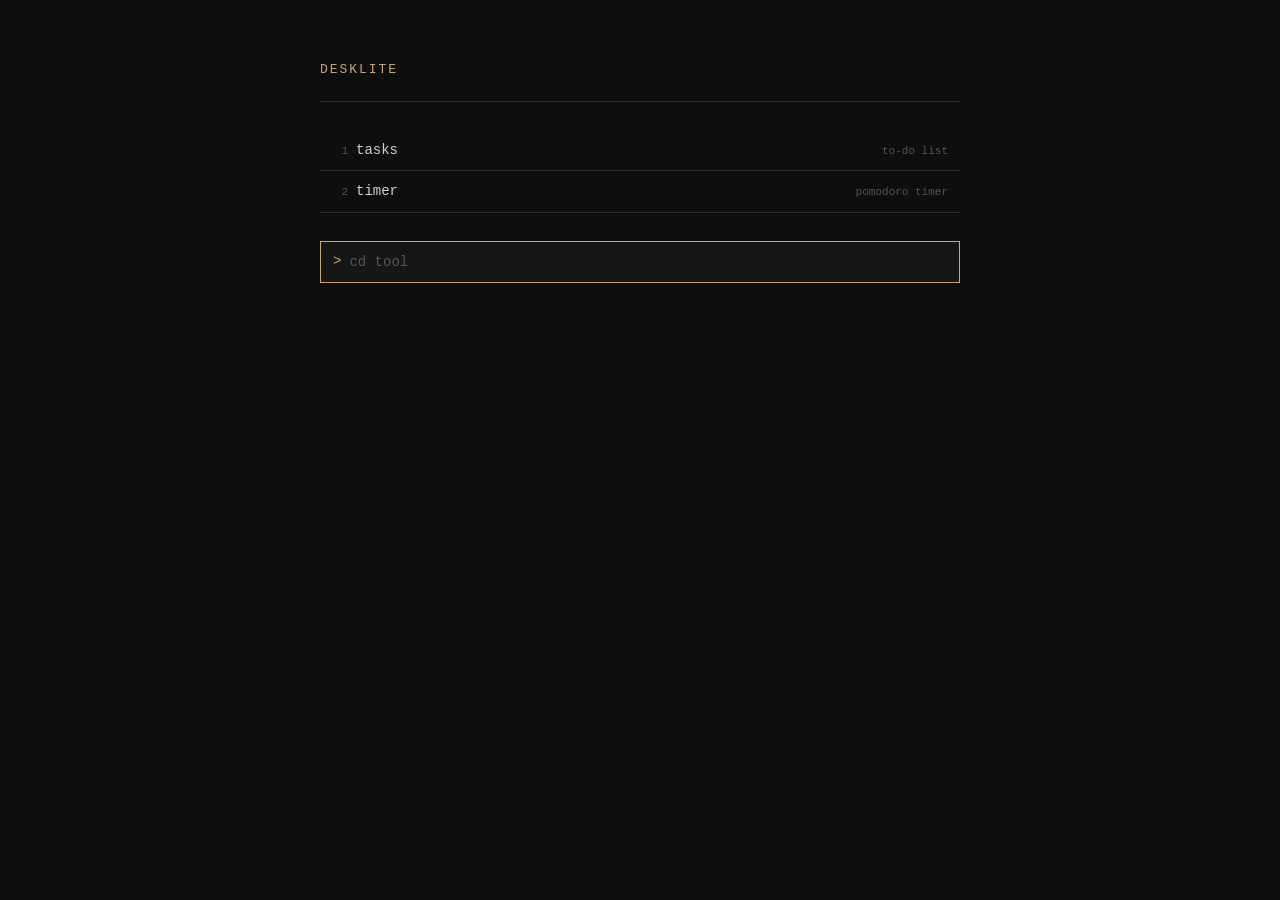
<file: index.html>
<!DOCTYPE html>
<html lang="en">
<head>
<meta charset="UTF-8">
<meta name="viewport" content="width=device-width, initial-scale=1.0">
<title>DeskLite</title>
<style>
*, *::before, *::after { box-sizing: border-box; margin: 0; padding: 0; }

:root {
  --bg: #0e0e0e;
  --surface: #161616;
  --border: #2a2a2a;
  --text: #d4d0c8;
  --dim: #555;
  --accent: #c8a96e;
  --green: #4a7c59;
  --red: #c0392b;
  --font: ui-monospace, 'Consolas', 'Menlo', 'Monaco', 'Segoe UI Mono', 'Liberation Mono', monospace;
}

html { color-scheme: dark; }

html, body {
  height: 100%;
  background: var(--bg);
  color: var(--text);
  font-family: var(--font);
  font-size: 14px;
  line-height: 1.6;
}

body {
  display: flex;
  flex-direction: column;
  align-items: center;
  padding: 60px 20px 40px;
}

#app {
  width: 100%;
  max-width: 640px;
  display: flex;
  flex-direction: column;
}

header {
  display: flex;
  align-items: baseline;
  justify-content: space-between;
  padding-bottom: 20px;
  border-bottom: 1px solid var(--border);
  margin-bottom: 28px;
}

h1 {
  font-size: 13px;
  font-weight: 500;
  letter-spacing: 0.15em;
  text-transform: uppercase;
  color: var(--accent);
}

.tool-list {
  display: flex;
  flex-direction: column;
  gap: 0;
  margin-bottom: 28px;
}

.tool-entry {
  display: grid;
  grid-template-columns: 28px 1fr auto;
  align-items: baseline;
  gap: 8px;
  padding: 9px 0;
  border-bottom: 1px solid var(--border);
  text-decoration: none;
  color: inherit;
  cursor: pointer;
  transition: background-color 0.1s;
}

.tool-entry:hover {
  background: #131313;
}

.tool-entry:hover .tool-name {
  color: var(--accent);
}

.tool-cd {
  font-size: 11px;
  color: var(--dim);
  text-align: right;
  -webkit-user-select: none;
  user-select: none;
  font-weight: 300;
}

.tool-name {
  font-size: 14px;
  font-weight: 400;
  color: var(--text);
  transition: color 0.15s;
}

.tool-desc {
  font-size: 11px;
  color: var(--dim);
  white-space: nowrap;
  padding-left: 12px;
  padding-right: 12px;
}

#input-area {
  display: flex;
  align-items: center;
  border: 1px solid var(--border);
  background: var(--surface);
  padding: 0 12px;
  transition: border-color 0.15s;
}

#input-area:focus-within {
  border-color: var(--accent);
}

#prompt {
  color: var(--accent);
  font-family: var(--font);
  font-size: 14px;
  -webkit-user-select: none;
  user-select: none;
  padding-right: 8px;
  flex-shrink: 0;
}

#cmd {
  flex: 1;
  background: none;
  border: none;
  outline: none;
  color: var(--text);
  font-family: var(--font);
  font-size: 14px;
  padding: 12px 0;
  caret-color: var(--accent);
}

#cmd::placeholder {
  color: var(--dim);
  font-weight: 300;
}

#feedback {
  margin-top: 14px;
  font-size: 12px;
  height: 16px;
  color: var(--dim);
}

#feedback.error { color: var(--red); }
#feedback.ok    { color: var(--green); }
</style>
</head>
<body>
<div id="app">
  <header>
    <h1>DeskLite</h1>
  </header>

  <div class="tool-list" id="tool-list"></div>

  <div id="input-area">
    <span id="prompt">&gt;</span>
    <input id="cmd" type="text" autocomplete="off" spellcheck="false" autofocus placeholder="cd tool" />
  </div>

  <div id="feedback"></div>
</div>

<script>
(function () {
  'use strict';

  const TOOLS = [
    { id: 'tasks', label: 'tasks', path: 'tasks/tasks.html', desc: 'to-do list' },
    { id: 'timer', label: 'timer', path: 'timer/timer.html', desc: 'pomodoro timer' },
  ];

  let feedbackTimer = null;

  function feedback(msg, type) {
    const el = document.getElementById('feedback');
    if (!el) return;
    el.textContent = msg;
    el.className = type || '';
    clearTimeout(feedbackTimer);
    feedbackTimer = setTimeout(() => {
      el.textContent = '';
      el.className = '';
    }, 2500);
  }

  function navigate(tool) {
    window.location.href = tool.path;
  }

  function renderTools() {
    const list = document.getElementById('tool-list');
    if (!list) return;
    list.innerHTML = TOOLS.map((t, i) => `
      <a class="tool-entry" href="${t.path}" data-id="${t.id}">
        <span class="tool-cd">${i + 1}</span>
        <span class="tool-name">${t.label}</span>
        <span class="tool-desc">${t.desc}</span>
      </a>
    `).join('');
  }

  function handleCommand(raw) {
    const trimmed = raw.trim();
    if (!trimmed) return;

    const cdMatch = trimmed.match(/^cd\s+(\S+)$/i);
    if (cdMatch) {
      const arg = cdMatch[1].toLowerCase();
      const num = parseInt(arg, 10);
      if (!isNaN(num) && String(num) === arg) {
        const tool = TOOLS[num - 1];
        if (!tool) { feedback(`no tool #${num}`, 'error'); return; }
        navigate(tool);
        return;
      }
      const tool = TOOLS.find(t => t.id === arg || t.label === arg);
      if (!tool) { feedback(`unknown: ${arg}`, 'error'); return; }
      navigate(tool);
      return;
    }

    if (/^help$/i.test(trimmed)) {
      feedback('cd <name>  ·  cd <N>', '');
      return;
    }

    feedback('unknown command — try: cd tasks · cd timer', 'error');
  }

  function bind() {
    const cmdEl = document.getElementById('cmd');
    if (!cmdEl) return;

    let lastCmd = '';

    cmdEl.addEventListener('keydown', e => {
      if (e.key === 'ArrowUp' && lastCmd && e.target.value.trim() === '') {
        e.preventDefault();
        e.target.value = lastCmd;
        queueMicrotask(() => e.target.setSelectionRange(lastCmd.length, lastCmd.length));
        return;
      }
      if (e.key === 'ArrowDown') {
        e.preventDefault();
        e.target.value = '';
        return;
      }
      if (e.key === 'Enter') {
        e.preventDefault();
        const line = e.target.value;
        handleCommand(line);
        if (line.trim()) lastCmd = line;
        e.target.value = '';
      }
    });

    document.body.addEventListener('click', e => {
      if (e.target.closest('input, button, a')) return;
      cmdEl.focus();
    });
  }

  renderTools();
  bind();
})();
</script>
</body>
</html>
</file>
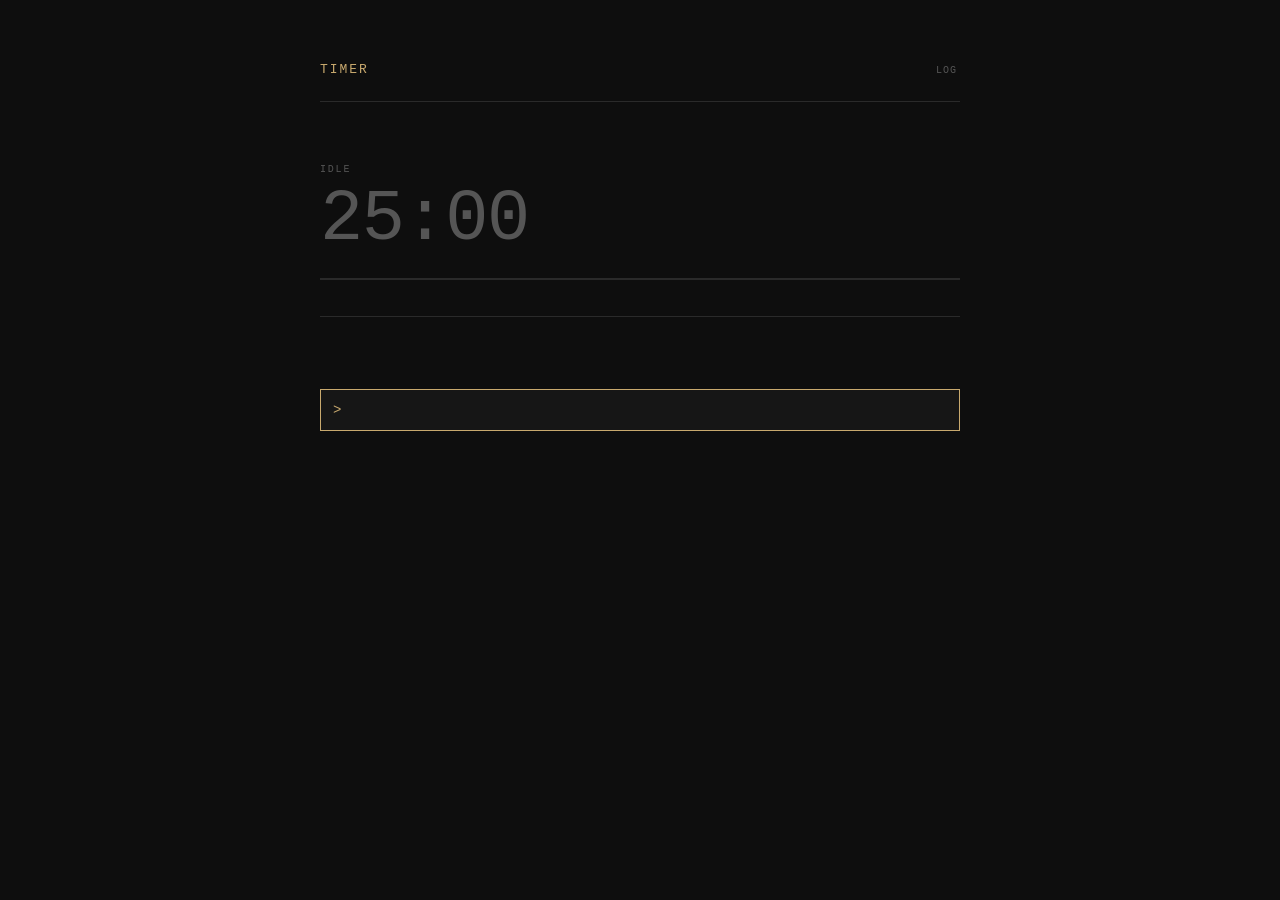
<file: timer/timer.html>
<!DOCTYPE html>
<html lang="en">
<head>
<meta charset="UTF-8">
<meta name="viewport" content="width=device-width, initial-scale=1.0">
<title>timer</title>
<link rel="stylesheet" href="timer.css">
</head>
<body>
<div id="app">
  <header>
    <h1>timer</h1>
    <div class="header-actions">
      <button type="button" id="btn-log" aria-haspopup="dialog" aria-controls="log-panel" aria-expanded="false">
        log<span class="count" id="log-count"></span>
      </button>
    </div>
  </header>

  <div id="timer-display">
    <div id="session-label">idle</div>
    <div id="countdown" class="idle">25:00</div>
    <div id="progress-bar-wrap">
      <div id="progress-bar"></div>
    </div>
  </div>

  <div id="today-summary"></div>

  <div id="input-area">
    <span id="prompt">&gt;</span>
    <label id="cmd-label" for="cmd" class="sr-only">command input</label>
    <input
      id="cmd"
      type="text"
      autocomplete="off"
      spellcheck="false"
      autofocus
      placeholder=""
      aria-labelledby="cmd-label"
    />
  </div>

  <div id="feedback"></div>

  <!-- log modal -->
  <div id="log-overlay" aria-hidden="true">
    <div class="backdrop" id="log-backdrop" tabindex="-1"></div>
    <div id="log-panel" role="dialog" aria-modal="true" aria-labelledby="log-heading">
      <div class="panel-head">
        <h2 id="log-heading">session log</h2>
        <button type="button" id="btn-close-log">close</button>
      </div>
      <div id="log-list"></div>
    </div>
  </div>

  <!-- help modal -->
  <div id="help-overlay" aria-hidden="true">
    <div class="backdrop" id="help-backdrop" tabindex="-1"></div>
    <div id="help-panel" role="dialog" aria-modal="true" aria-labelledby="help-heading">
      <div class="panel-head">
        <h2 id="help-heading">help</h2>
        <button type="button" id="btn-close-help">close</button>
      </div>
      <div id="help-body">
        <p class="help-lead">Type a command, then Enter. Timer runs in the tab title so you can minimize it.</p>
        <p>
          <span class="help-kw">start</span> [N] · start a work session (default 25 min)<br>
          <span class="help-kw">break</span> [N] · start a break (default 5 min)<br>
          <span class="help-kw">pause</span> · pause the current timer<br>
          <span class="help-kw">resume</span> · resume a paused timer<br>
          <span class="help-kw">stop</span> · stop and discard the current session<br>
          <span class="help-kw">extend</span> N · add N minutes to the current session<br>
          <span class="help-kw">status</span> · show current session info in feedback<br>
          <span class="help-kw">log</span> · open the session log<br>
          <span class="help-kw">clear log</span> · clear all session history<br>
          <span class="help-kw">settings</span> · change defaults<br>
          <span class="help-kw">help</span> · show this panel
        </p>
        <p class="help-sub">↑ recall last command · ↓ clear · click empty page to focus input</p>
        <p class="help-sub">A chime plays when the timer finishes (if your browser allows it).</p>
      </div>
    </div>
  </div>

  <!-- settings modal -->
  <div id="settings-overlay" aria-hidden="true">
    <div class="backdrop" id="settings-backdrop" tabindex="-1"></div>
    <div id="settings-panel" role="dialog" aria-modal="true" aria-labelledby="settings-heading">
      <div class="panel-head">
        <h2 id="settings-heading">settings</h2>
        <button type="button" id="btn-close-settings">close</button>
      </div>
      <div class="settings-body">
        <div class="settings-field-row">
          <span class="settings-field-label">Default work duration (min)</span>
          <input type="number" id="setting-work-min" class="settings-number-input" min="1" max="120" value="25" />
        </div>
        <div class="settings-field-row">
          <span class="settings-field-label">Default break duration (min)</span>
          <input type="number" id="setting-break-min" class="settings-number-input" min="1" max="60" value="5" />
        </div>
        <div class="settings-toggle-row">
          <span class="settings-toggle-label" id="setting-sound-label">Play chime on finish</span>
          <label class="ios-switch" for="setting-sound">
            <input type="checkbox" id="setting-sound" class="ios-switch-input" aria-labelledby="setting-sound-label" checked />
            <span class="ios-switch-slider" aria-hidden="true"></span>
          </label>
        </div>
        <div class="settings-toggle-row">
          <span class="settings-toggle-label" id="setting-light-mode-label">Light mode</span>
          <label class="ios-switch" for="setting-light-mode">
            <input type="checkbox" id="setting-light-mode" class="ios-switch-input" aria-labelledby="setting-light-mode-label" />
            <span class="ios-switch-slider" aria-hidden="true"></span>
          </label>
        </div>
        <p class="settings-hint">Changes save immediately.</p>
      </div>
    </div>
  </div>
</div>

<script defer src="timer.js"></script>
</body>
</html>
</file>
<file: timer/timer.css>
*, *::before, *::after { box-sizing: border-box; margin: 0; padding: 0; }

:root {
  --bg: #0e0e0e;
  --surface: #161616;
  --border: #2a2a2a;
  --text: #d4d0c8;
  --dim: #555;
  --accent: #c8a96e;
  --done: #3a3a3a;
  --done-text: #444;
  --red: #c0392b;
  --green: #4a7c59;
  --backdrop: rgba(0, 0, 0, 0.65);
  --panel-shadow: 0 16px 48px rgba(0, 0, 0, 0.5);
  --row-hover-bg: #131313;
  --switch-track-off: #2c2c2e;
  --switch-thumb: #fff;
  --switch-thumb-shadow: 0 2px 6px rgba(0, 0, 0, 0.35);
  --font: ui-monospace, 'Consolas', 'Menlo', 'Monaco', 'Segoe UI Mono', 'Liberation Mono', monospace;

  /* timer state colors */
  --work-accent: #c8a96e;
  --break-accent: #4a7c59;
  --paused-accent: #555;
}

html { color-scheme: dark; }

html.light {
  color-scheme: light;
  --bg: #e6e4df;
  --surface: #faf9f6;
  --border: #c8c2b6;
  --text: #1f1e1c;
  --dim: #5e5a52;
  --accent: #d4a82e;
  --done: #ddd8ce;
  --done-text: #6a655c;
  --red: #d12a20;
  --green: #1f7a45;
  --backdrop: rgba(30, 28, 22, 0.38);
  --panel-shadow: 0 16px 44px rgba(0, 0, 0, 0.1);
  --row-hover-bg: #ebe8e2;
  --switch-track-off: #bebab2;
  --switch-thumb: #fff;
  --switch-thumb-shadow: 0 1px 4px rgba(0, 0, 0, 0.18);
  --work-accent: #d4a82e;
  --break-accent: #1f7a45;
  --paused-accent: #888;
}

html, body {
  height: 100%;
  background: var(--bg);
  color: var(--text);
  font-family: var(--font);
  font-size: 14px;
  line-height: 1.6;
}

body {
  display: flex;
  flex-direction: column;
  align-items: center;
  padding: 60px 20px 40px;
}

#app {
  width: 100%;
  max-width: 640px;
  display: flex;
  flex-direction: column;
  gap: 0;
}

/* ── header ── */
header {
  display: flex;
  align-items: baseline;
  justify-content: space-between;
  gap: 16px;
  padding-bottom: 20px;
  border-bottom: 1px solid var(--border);
  margin-bottom: 28px;
}

.header-actions {
  display: flex;
  align-items: baseline;
  gap: 20px;
}

h1 {
  font-size: 13px;
  font-weight: 500;
  letter-spacing: 0.15em;
  text-transform: uppercase;
  color: var(--accent);
}

#btn-log {
  font-family: var(--font);
  font-size: 10px;
  font-weight: 500;
  letter-spacing: 0.1em;
  text-transform: uppercase;
  color: var(--dim);
  background: none;
  border: none;
  padding: 2px 0;
  cursor: pointer;
  transition: color 0.15s;
}

#btn-log:hover { color: var(--accent); }

#btn-log .count {
  color: var(--dim);
  font-weight: 300;
  margin-left: 3px;
  font-size: 10px;
}

#btn-log:hover .count {
  color: var(--accent);
  opacity: 0.85;
}

/* ── timer display ── */
#timer-display {
  display: flex;
  flex-direction: column;
  align-items: flex-start;
  padding: 32px 0 36px;
  border-bottom: 1px solid var(--border);
  margin-bottom: 28px;
  gap: 6px;
}

#session-label {
  font-size: 10px;
  font-weight: 500;
  letter-spacing: 0.18em;
  text-transform: uppercase;
  color: var(--dim);
  transition: color 0.3s;
  min-height: 16px;
}

#session-label.work  { color: var(--work-accent);   opacity: 0.85; }
#session-label.break { color: var(--break-accent);  opacity: 0.85; }
#session-label.paused { color: var(--paused-accent); opacity: 0.85; }

#countdown {
  font-size: 72px;
  font-weight: 300;
  letter-spacing: -0.02em;
  line-height: 1;
  color: var(--text);
  transition: color 0.3s;
  font-variant-numeric: tabular-nums;
}

#countdown.work  { color: var(--work-accent); }
#countdown.break { color: var(--break-accent); }
#countdown.paused { color: var(--paused-accent); }
#countdown.idle  { color: var(--dim); }

#progress-bar-wrap {
  width: 100%;
  height: 2px;
  background: var(--border);
  margin-top: 16px;
  overflow: hidden;
}

#progress-bar {
  height: 100%;
  width: 0%;
  background: var(--accent);
  transition: width 1s linear, background-color 0.3s;
}

#progress-bar.work  { background: var(--work-accent); }
#progress-bar.break { background: var(--break-accent); }
#progress-bar.paused { background: var(--paused-accent); }

/* ── today summary ── */
#today-summary {
  font-size: 11px;
  color: var(--dim);
  margin-bottom: 28px;
  min-height: 16px;
  font-weight: 300;
  letter-spacing: 0.03em;
}

#today-summary span {
  color: var(--text);
  font-weight: 400;
}

/* ── input area ── */
#input-area {
  display: flex;
  align-items: center;
  gap: 0;
  border: 1px solid var(--border);
  background: var(--surface);
  padding: 0 12px;
  transition: border-color 0.15s;
}

#input-area:focus-within { border-color: var(--accent); }

#prompt {
  color: var(--accent);
  font-family: var(--font);
  font-size: 14px;
  -webkit-user-select: none;
  user-select: none;
  padding-right: 8px;
  flex-shrink: 0;
}

#cmd {
  flex: 1;
  background: none;
  border: none;
  outline: none;
  color: var(--text);
  font-family: var(--font);
  font-size: 14px;
  padding: 12px 0;
  caret-color: var(--accent);
}

#cmd::placeholder {
  color: var(--dim);
  font-weight: 300;
}

#feedback {
  margin-top: 14px;
  font-size: 12px;
  height: 16px;
  color: var(--dim);
  transition: opacity 0.3s;
}

#feedback.error { color: var(--red); }
#feedback.ok    { color: var(--green); }

/* ── modals (log, help, settings) ── */
#log-overlay,
#help-overlay,
#settings-overlay {
  position: fixed;
  inset: 0;
  z-index: 100;
  display: flex;
  align-items: center;
  justify-content: center;
  padding: 24px;
  opacity: 0;
  visibility: hidden;
  pointer-events: none;
  transition: opacity 0.2s, visibility 0.2s;
}

#log-overlay.is-open,
#help-overlay.is-open,
#settings-overlay.is-open {
  opacity: 1;
  visibility: visible;
  pointer-events: auto;
}

#log-overlay .backdrop,
#help-overlay .backdrop,
#settings-overlay .backdrop {
  position: absolute;
  inset: 0;
  background: var(--backdrop);
  cursor: pointer;
  z-index: 0;
}

#log-panel,
#help-panel,
#settings-panel {
  position: relative;
  z-index: 1;
  width: 100%;
  max-width: 520px;
  max-height: min(70vh, 560px);
  display: flex;
  flex-direction: column;
  background: var(--surface);
  border: 1px solid var(--border);
  box-shadow: var(--panel-shadow);
}

.panel-head {
  display: flex;
  align-items: center;
  justify-content: space-between;
  padding: 14px 16px;
  border-bottom: 1px solid var(--border);
  flex-shrink: 0;
}

.panel-head h2 {
  font-size: 11px;
  font-weight: 500;
  letter-spacing: 0.12em;
  text-transform: uppercase;
  color: var(--done-text);
}

#btn-close-log,
#btn-close-help,
#btn-close-settings {
  font-family: var(--font);
  font-size: 11px;
  color: var(--dim);
  background: none;
  border: none;
  cursor: pointer;
  padding: 4px 8px;
  letter-spacing: 0.08em;
  text-transform: lowercase;
}

#btn-close-log:hover,
#btn-close-help:hover,
#btn-close-settings:hover { color: var(--accent); }

/* log panel body */
#log-list {
  overflow-y: auto;
  padding: 0 16px 16px;
  flex: 1;
  min-height: 80px;
}

.log-day-group {
  margin-top: 16px;
}

.log-day-heading {
  font-size: 10px;
  font-weight: 500;
  letter-spacing: 0.14em;
  text-transform: uppercase;
  color: var(--dim);
  padding-bottom: 8px;
  border-bottom: 1px solid var(--border);
  margin-bottom: 4px;
}

.log-entry {
  display: grid;
  grid-template-columns: 1fr auto auto;
  align-items: baseline;
  gap: 8px;
  padding: 7px 0;
  border-bottom: 1px solid var(--border);
  font-size: 13px;
}

.log-entry:last-child { border-bottom: none; }

.log-entry-label {
  color: var(--text);
  font-weight: 400;
}

.log-entry-label.break-type {
  color: var(--dim);
  font-weight: 300;
}

.log-entry-duration {
  font-size: 11px;
  color: var(--dim);
  white-space: nowrap;
  text-align: right;
}

.log-entry-time {
  font-size: 11px;
  color: var(--done-text);
  white-space: nowrap;
  text-align: right;
}

.log-day-total {
  font-size: 11px;
  color: var(--dim);
  padding: 8px 0 0;
  text-align: right;
  font-weight: 300;
}

.log-day-total span {
  color: var(--accent);
}

/* help body */
#help-body {
  overflow-y: auto;
  padding: 12px 16px 16px;
  flex: 1;
  min-height: 0;
  max-height: min(62vh, 480px);
  font-size: 12px;
  line-height: 1.55;
  color: var(--text);
}

#help-body p { margin: 0 0 12px; }
#help-body p:last-child { margin-bottom: 0; }

.help-lead { color: var(--dim); font-weight: 300; }
.help-sub  { color: var(--dim); font-size: 11px; margin-top: 4px; }
.help-kw   { color: var(--accent); font-weight: 500; }

/* settings */
.settings-body {
  padding: 12px 16px 16px;
  flex: 1;
  min-height: 0;
  display: flex;
  flex-direction: column;
  gap: 16px;
}

.settings-toggle-row {
  display: flex;
  align-items: center;
  justify-content: space-between;
  gap: 16px;
  font-size: 12px;
  line-height: 1.45;
}

.settings-toggle-label { flex: 1; min-width: 0; }

.settings-code {
  font-family: var(--font);
  font-size: 11px;
  color: var(--accent);
}

.settings-field-row {
  display: flex;
  align-items: center;
  justify-content: space-between;
  gap: 16px;
  font-size: 12px;
}

.settings-field-label { flex: 1; color: var(--text); }

.settings-number-input {
  font-family: var(--font);
  font-size: 13px;
  color: var(--text);
  background: var(--bg);
  border: 1px solid var(--border);
  outline: none;
  padding: 4px 8px;
  width: 64px;
  text-align: right;
  transition: border-color 0.15s;
}

.settings-number-input:focus { border-color: var(--accent); }

.settings-hint {
  font-size: 11px;
  color: var(--dim);
  line-height: 1.45;
  margin-top: -8px;
}

/* iOS-style switch */
.ios-switch {
  position: relative;
  display: inline-block;
  width: 48px;
  height: 28px;
  flex-shrink: 0;
  cursor: pointer;
}

.ios-switch-input {
  opacity: 0;
  width: 0;
  height: 0;
  position: absolute;
}

.ios-switch-slider {
  position: absolute;
  inset: 0;
  background: var(--switch-track-off);
  border-radius: 999px;
  transition: background-color 0.22s ease;
  border: 1px solid var(--border);
}

.ios-switch-slider::before {
  content: '';
  position: absolute;
  height: 22px;
  width: 22px;
  left: 2px;
  top: 50%;
  transform: translateY(-50%);
  background: var(--switch-thumb);
  border-radius: 50%;
  transition: transform 0.22s cubic-bezier(0.4, 0, 0.2, 1);
  box-shadow: var(--switch-thumb-shadow);
}

.ios-switch-input:checked + .ios-switch-slider {
  background: var(--accent);
  border-color: rgba(200, 169, 110, 0.55);
}

.ios-switch-input:checked + .ios-switch-slider::before {
  transform: translate(20px, -50%);
}

.ios-switch-input:focus-visible + .ios-switch-slider {
  outline: 2px solid var(--accent);
  outline-offset: 2px;
}

/* misc */
.empty-state {
  font-size: 13px;
  color: var(--dim);
  padding: 16px 0;
  font-weight: 300;
}

.is-hidden { display: none !important; }

.sr-only {
  position: absolute !important;
  width: 1px !important;
  height: 1px !important;
  padding: 0 !important;
  margin: -1px !important;
  overflow: hidden !important;
  clip: rect(0,0,0,0) !important;
  white-space: nowrap !important;
  border: 0 !important;
}
</file>
